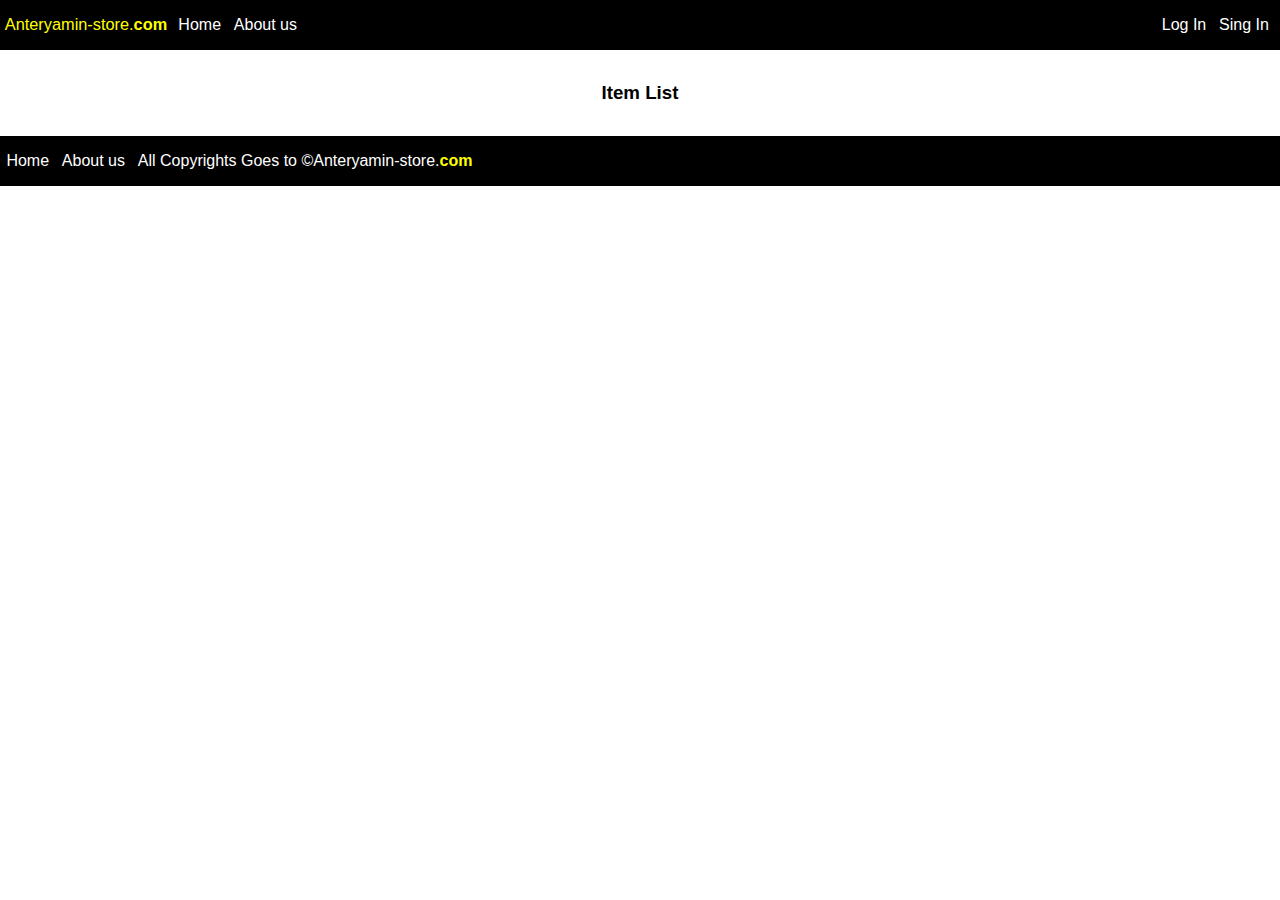
<file: User.html>
<!DOCTYPE html>
<html lang="en">
<head>
    <meta charset="UTF-8">
    <meta http-equiv="X-UA-Compatible" content="IE=edge">
    <meta name="viewport" content="width=device-width, initial-scale=1.0">
    <title>Anteryami Store</title>
    <link rel="stylesheet" href="css/index.css">
</head>
<body>

    <section class="container">
        <div class="UserInfo">

            <!-- <h3>User Information</h3>

            <div class="userinfo-item">
                <div class="input-label">Name:</div>
                <input type="text" value="zeel" readonly>
            </div>
            <div class="userinfo-item">

                <div class="input-label">Email:</div>
                <input type="email" value="zeel@123" readonly>
            </div>
            <div class="userinfo-item">

                <div class="input-label">Phone NUmber:</div>
                <input type="number" value="2121" readonly>
            </div>
            <div class="userinfo-item">

                
                <div class="input-label">Address:</div>
                <input type="text" value="kalol,gujarat" readonly>
            </div> -->
      
    
            

        </div>
        <h3 style="text-align: center;">Item List</h3>
        <div class="User-Items">
        </div>
    </section>
    <!-- <input required -->


</body>
<script src="js/product.js"></script>
<script src="js/html-same-componet.js"></script>
<script src="js/user.js"></script>
<script src="js/index.js"></script>

<script>
    UserInfoAdd();
    AddItemsHelperForUser();
</script>
</html>
</file>
<file: css/index.css>
body{
    /* font-family:-apple-system, BlinkMacSystemFont, 'Seg/oe UI', Roboto, Oxygen, Ubuntu, Cantarell, 'Open Sans', 'Helvetica Neue', sans-serif */
    --font-box:-apple-system, BlinkMacSystemFont, 'Segoe UI', Roboto, Oxygen, Ubuntu, Cantarell, 'Open Sans', 'Helvetica Neue', sans-serif;
    --font-hedging:2rem;
    --font-size:1rem;
    --line-height:1.7rem;
    --transition-time:all 1s;
    --red-100: #f4c7c3;
    --red-500: #db4437;
    --blue-100: #c6dafc;
    --blue-300: #7baaf7;
    --blue-500: #4285f4;
    --green-100: #b7e1cd;
    --green-300: #57bb8a;
    --yellow-100: #fce8b2;
    --yellow-300: #f7cb4d;
    --grey-100: #f5f5f5;
    --margin-stander:1rem auto;
    --margin-auto:0 auto;
    --padding-stander:1rem .4rem;
    --padding-auto:0 auto;
    --h:large;
}

*{
    padding: 0;
    margin: 0;
    font-family: var(--font-box);
}

a{
    color: black;
    text-decoration: none;
}

.hl{
    /* background-color: yellow; */
    color: yellow;
    font-weight: bold;
}

*::-webkit-scrollbar {
    width: 1em;
    background-color: black;
  }
   
  *::-webkit-scrollbar-track {
    box-shadow: inset 0 0 6px rgba(0, 0, 0, 0.3);
  }
   
  *::-webkit-scrollbar-thumb {
    background-color: darkgrey;
    outline: aliceblue;
    /* cursor: pointer; */
    border-radius: 11px;
    background: black;
    box-shadow: 0px 0px 6px yellow;
    /* margin-top: 19px; */
    border: 1px solid yellow;
  }

navbar,header{
    /* margin: var(--margin-stander); */
}

navbar,footer,.serach-bar,.SortButton{
    background-color: black;
    color: white;
}


navbar,.navbar-item,.navbar-item-last,.userform,.Home-body,footer,.serach-bar,.SortButton,.item,.userinfo-item{
    display: flex;
    align-items: center;
    /* flex: 1; */
}

.userinfo-item{
    width: 40%;
    justify-content: space-between;
}
.navbar-item a,.navbar-item-last a,.userform>.input-label,.userinfo-item>.input-label{
    color: white;
    font-size: var(--font-size);
    padding: var(--padding-stander);
}
.userinfo-item>.input-label{
    color: black;
}
.navbar-item a:hover,.navbar-item-last a:hover,button:hover,.userform>.input-label:hover,.hover:hover{
    /* background-color: white; */
    color: yellow;
    cursor: pointer;
    transform-origin: center;
    transform: scale(1.02);
}
.serach-bar{
    justify-content: center;
}
.serach-bar *{
    margin: .5rem 1rem;
    /* margin-left: 1rem; */
}
.serach-bar button{
    margin: 0 -.8rem;
    padding: 1px 1rem;
}

.userform{
    position: absolute;
    top: 50%;
    /* bottom: unset/; */
    left: 50%;
    width: 40%;
    transform: translate(-50%,-200%);
    flex-direction: column;
    border: 2px solid black;
    padding: var(--padding-stander);
    border-radius: .3rem;
    background-color: black;
    overflow-y: scroll;
    transition: var(--transition-time);

    /* scroll-margin: 1rem; */
    height: 80%;
    z-index: 3;
}

.container{
    width: 100%;

    margin: 0rem auto;
}
.items,.UserInfo,.User-Items{
    display: flex;
    width: 90%;
    /* grid-template-columns: auto auto auto; */
    /* grid-row: auto; */
    margin: 1rem auto;
    align-items: center;
    justify-content: center;
    /* grid-column-gap: 1rem; */
    /* grid-cluman-gap:1rem ; */
    /* grid-row-gap:1rem ; */
    flex-wrap: wrap;
    /* width: 100%; */
}

.UserInfo{
    /* align-items: flex-start; */
    flex-direction: column;
}
.item{
    flex-direction: column;
    width: 29%;
    min-height: 35rem;
    margin: 1rem 1rem;
    align-items:flex-start;
    line-height: var(--line-height);
    /* border: 1px solid rgb(97, 95, 95); */
    box-shadow: 0 0 1px black;
    flex-wrap: wrap;
    text-transform: capitalize;
    position: relative;
    justify-content: space-between;
    padding: var(--padding-stander);
}

.User-Items .item{
    min-height: 40rem;
}

.item img{
    margin: 1rem 0;
    width: 100%;
    object-fit: contain;
    height: 300px;
}
.item > .price{
    text-decoration: underline;
    color: red;
}

.item > .category{
    position: absolute;
    top: 0%;
    padding: 4px ;
    /* transform: translate(); */
    right: 0%;
    background-color: yellow;
    

}

.item > button{
    width: 100%;
    margin: 1rem 0;
    font-weight: bold;
    align-self: flex-end;
}

.item:hover{
    transform: translateY(-0.90%);
    cursor: pointer;
}
.navbar-item-last{
    /* width: 100%; */
    flex: 2;
    margin-right: .3rem;
    justify-content: flex-end;
}

.serach-bar input,.serach-bar select,.serach-bar button{
    padding: 2px;
    /* margin: 3px; */
}


.userform  input,button,.userform  textarea,.userform>.input-label,.userinfo-item> input{
    padding: var(--padding-stander);
    margin: var(--margin-stander);
    width: 90%;
    
}
.userinfo-item> input{
    width: 60%;
    margin: 1rem 0;
    outline: none;
    text-align: center;
    /* border-radiu/s: 10%; */
    /* border: none; */
}

.userform .close{
  width: 100%;
  text-align: end;
}
.show-user-form{
  
    transform: translate(-50%,-50%);
}

.userform>.input-label{
    padding: 0;
    width: 92%;
    /* margin: 0; */
}

button{
    background-color: black;
    /* width: 50%; */
    color: white;
    border-color: yellow;
    /* padding: .3rem 1rem; */
    border-radius: .3rem;
}

.bar{
    /* width: 10%; */
    width: 100%;
    background-color: black;

    /* height: 10%; */
    display: none;
    /* opacity: 0; */
    z-index: -1;
    padding: 0;

    margin: 0;
    /* top: 0;
    /* height: 10%; */
}
.bar img{
    width: 1rem;
    transition: var(--transition-time);
    background-color: yellow;
    /* padding: .4rem; */
    margin: .4rem;
    margin-right: 1rem;
    float: right;
    height: 1rem;

}

.show-navbar{
    transform: translateX(0%);
}
.roted{
    transform: rotate(90deg);
}
.Home-body{
    background: url('../static/Home.jpg');
    /* background-position: cove; */
    background-position: center;
    background-color: green;
    /* opacity: ; */
    /* backface-visibility: hidden; */
    height: 95vh;
    justify-content: center;
    font-size: var(--font-hedging);
    line-height: 3rem;
    background-size: 100%;
    
    
}
.Home-logo-text{
    width: 50%;
}
.Home-body h1{
    margin-right:1px ;
    animation: colorAnimation 5s linear 0s infinite;
    /* transition: var(--transition-time); */
    background-color: white;
    text-transform: capitalize;
    padding: 4px;
}

@keyframes colorAnimation {
    0%,50%,100%{
        color: black;
        transform: scale(1);
    }25%,75%{
        color: red;
        transform: scale(1.03);
    }
    
}
.title{
  position: absolute;
  z-index:4;
  left: 10px;
  top: 10px;
  font-weight: bold;
  color: white;
  /* padding: ; */
}
.Home-logo-text p,.Home-logo-text button{
    /* padding: 0; */
    font-size: 1.2rem;
    /* border: 1px solid; */
    /* line-height: 2.4rem; */
    font-weight: bold;
    width: fit-content;
}
/* .userform > h3, .userform >h3 >a{
    color: black;
} */


@media only screen and (max-width: 800px) {
    .items,.User-Items{
        flex-direction: column;
    }
    .userinfo-item {
        width: 85%;
    }
    .userinfo-item> input {
       
        border: 1px solid;
        width: 57%;
    }
    .item,.User-Items > .item{
        border: 1px solid black;
        height: fit-content;
        width: 85%;
        margin: 0;
        min-height: auto;

    }
    .item:hover{
        transform: none;
    }
    .bar{
        display: block;
        text-align: end;
    }
    navbar{
        display: flex;
        position: absolute;
        height: 100%;
        transition: var(--transition-time);
        z-index: 3;
        width: 94%;
        flex-direction: column;
        align-items: flex-start;
        padding: 1rem;
        transform: translateX(-100%);
    }
    .userform{
        width: 90%;
        top: 45%;
    }

    .Home-body h1{
        font-size: 2rem;
    }
    .Home-logo-text{
        width: 80%;
    }
    .serach-bar{
        flex-wrap: wrap;
    }
    .Home-logo-text p,.Home-logo-text p{
        font-size: 1rem;
    }

    

  }

  @media only screen and (max-width: 450px) {

    
    .Home-body h1{
        font-size: 1.3rem;
    }
    .Home-logo-text{
        width: 80%;
    }
    .serach-bar{
        flex-wrap: wrap;
    }
    .Home-logo-text p,.Home-logo-text p{
        font-size: 1rem;
    }
    .f{
        display: none;
    }
}

  @media only screen and (max-width: 300px) {

    .bar{
        display: block;
        text-align: end;
    }
    navbar{
        display: flex;
        position: absolute;
        height: 100%;
        transition: var(--transition-time);
        z-index: 3;
        flex-direction: column;
        align-items: flex-start;
        padding: 1rem;
        transform: translateX(-100%);
    }
    .Home-body h1{
        font-size: 1rem;
    }
    .Home-logo-text{
        width: 80%;
    }
    .serach-bar{
        flex-wrap: wrap;
    }
    .Home-logo-text p,.Home-logo-text p{
        font-size: .8rem;
    }

    

  }
</file>
